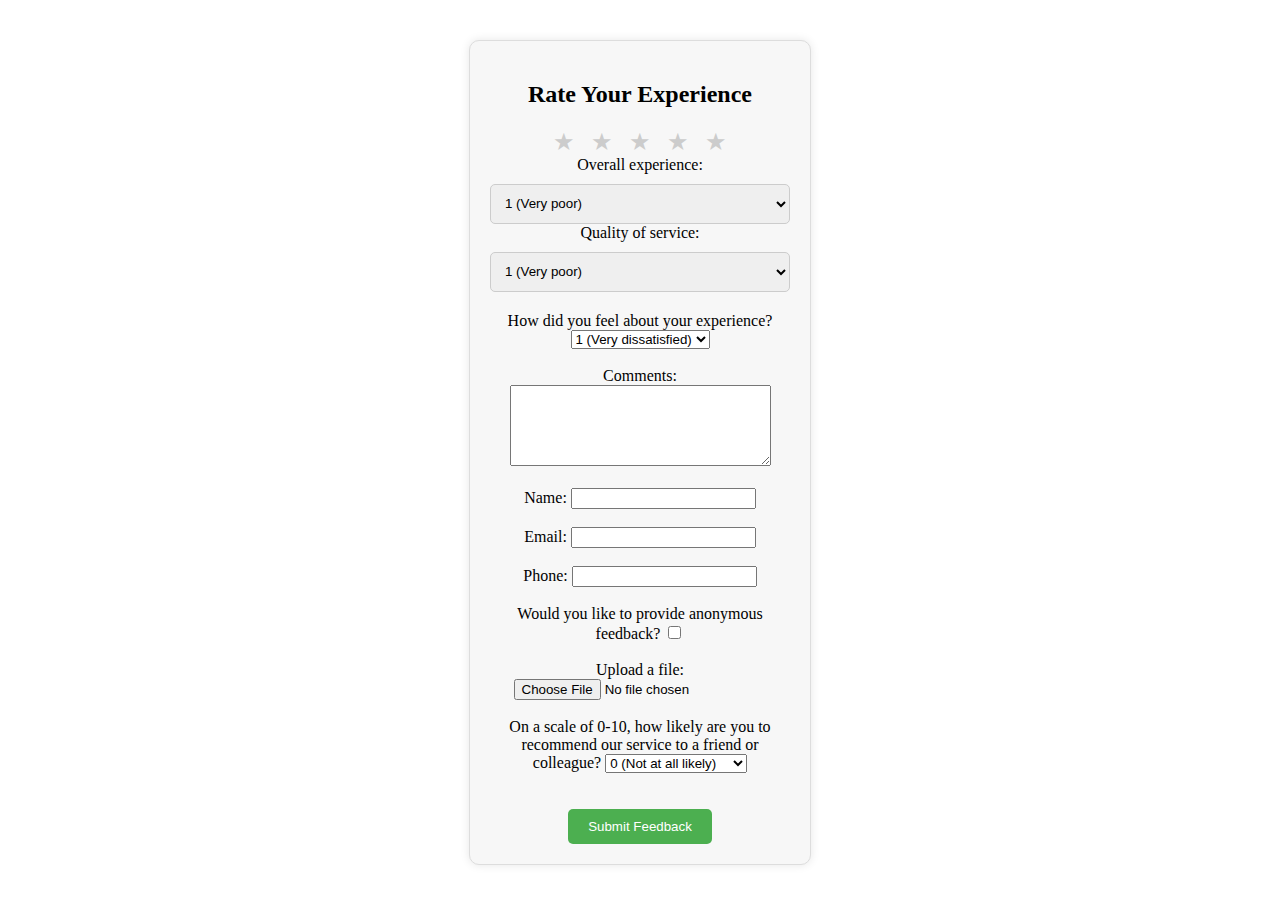
<file: feedback.html>
<!DOCTYPE html>
<html lang="en">
<head>
  <meta charset="UTF-8">
  <meta name="viewport" content="width=device-width, initial-scale=1.0">
  <title>Feedback</title>
  <link rel="stylesheet" href="feedback.css">
  <script src="https://code.jquery.com/jquery-3.6.0.min.js" integrity="sha256-/xUj+3OJU5yExlq6GSYGSHk7tPXikynS7ogEvDej/m4=" crossorigin="anonymous"></script>

</head>
<body>
  <div class="feedback-container">
    <h2>Rate Your Experience</h2>
    <div class="star-rating">
      <span class="star" data-rating="1">&#9733;</span>
      <span class="star" data-rating="2">&#9733;</span>
      <span class="star" data-rating="3">&#9733;</span>
      <span class="star" data-rating="4">&#9733;</span>
      <span class="star" data-rating="5">&#9733;</span>
    </div>
    <span id="rating-text"></span>
    <div class="rating-categories">
      <label for="overall-experience">Overall experience:</label>
      <select id="overall-experience">
        <option value="1">1 (Very poor)</option>
        <option value="2">2 (Poor)</option>
        <option value="3">3 (Average)</option>
        <option value="4">4 (Good)</option>
        <option value="5">5 (Excellent)</option>
      </select>
      <label for="quality-of-service">Quality of service:</label>
      <select id="quality-of-service">
        <option value="1">1 (Very poor)</option>
        <option value="2">2 (Poor)</option>
        <option value="3">3 (Average)</option>
        <option value="4">4 (Good)</option>
        <option value="5">5 (Excellent)</option>
      </select>
    </div>
    <div class="emotional-feedback">
      <label for="emotional-feedback">How did you feel about your experience?</label>
      <select id="emotional-feedback">
        <option value="1">1 (Very dissatisfied)</option>
        <option value="2">2 (Dissatisfied)</option>
        <option value="3">3 (Neutral)</option>
        <option value="4">4 (Satisfied)</option>
        <option value="5">5 (Very satisfied)</option>
      </select>
      <br><br>
    </div>
    <div class="comments-section">
      <label for="comments">Comments:</label>
      <textarea id="comments" rows="5" cols="30"></textarea>
      <br><br>
    </div>
    <div class="contact-information">
      <label for="name">Name:</label>
      <input type="text" id="name" name="name">
      <br><br>
      <label for="email">Email:</label>
      <input type="email" id="email" name="email">
      <br><br>
      <label for="phone">Phone:</label>
      <input type="tel" id="phone" name="phone">
      <br><br>
    </div>
    <div class="anonymous-feedback">
      <label for="anonymous">Would you like to provide anonymous feedback?</label>
      <input type="checkbox" id="anonymous" name="anonymous">
      <br><br>
    </div>
    <div class="file-upload">
      <label for="file">Upload a file:</label>
      <input type="file" id="file" name="file">
    <br><br>
    </div>
    <div class="net-promoter-score">
      <label for="nps">On a scale of 0-10, how likely are you to recommend our service to a friend or colleague?</label>
      <select id="nps">
        <option value="0">0 (Not at all likely)</option>
        <option value="1">1</option>
        <option value="2">2</option>
        <option value="3">3</option>
        <option value="4">4</option>
        <option value="5">5</option>
        <option value="6">6</option>
        <option value="7">7</option>
        <option value="8">8</option>
        <option value="9">9</option>
        <option value="10">10 (Extremely likely)</option>
      </select>
    </div>
    <br><br>
    <button id="submit-feedback">Submit Feedback</button>
  </div>
  <script src="feedback.js"></script>
</body>
</html>
</file>
<file: feedback.css>
.feedback-container 
{
    max-width: 300px;
    margin: 40px auto;
    text-align: center;
    background-color: #f7f7f7;
    padding: 20px;
    border: 1px solid #ddd;
    border-radius: 10px;
    box-shadow: 0 0 10px rgba(0, 0, 0, 0.1);

}
  
.star-rating 
{
    font-size: 24px;
    color: #ccc;
}
  
.star 
{
    cursor: pointer;
    margin: 0 5px;
    position: relative;
}

.star::before 
{
    font-size: 24px;
}
  
.star:hover 
{
    color: #ffd700;
    transition: color 0.2s ease-in-out;
}
  
.star.selected 
{
    color: #ffd700;
}

.rating-categories 
{
    margin-bottom: 20px;
}

.rating-categories label 
{
    display: block;
    margin-bottom: 10px;
}

.rating-categories select 
{
    width: 100%;
    height: 40px;
    padding: 10px;
    border: 1px solid #ccc;
    border-radius: 5px;
}

#output 
{
    font-size: 18px;
    margin-top: 20px;
    font-weight: bold;
    color: #666;
}

#submit-feedback 
{
    background-color: #4CAF50;
    color: #fff;
    padding: 10px 20px;
    border: none;
    border-radius: 5px;
    cursor: pointer;
}


#submit-feedback:hover 
{
    background-color: #3e8e41;
}
</file>
